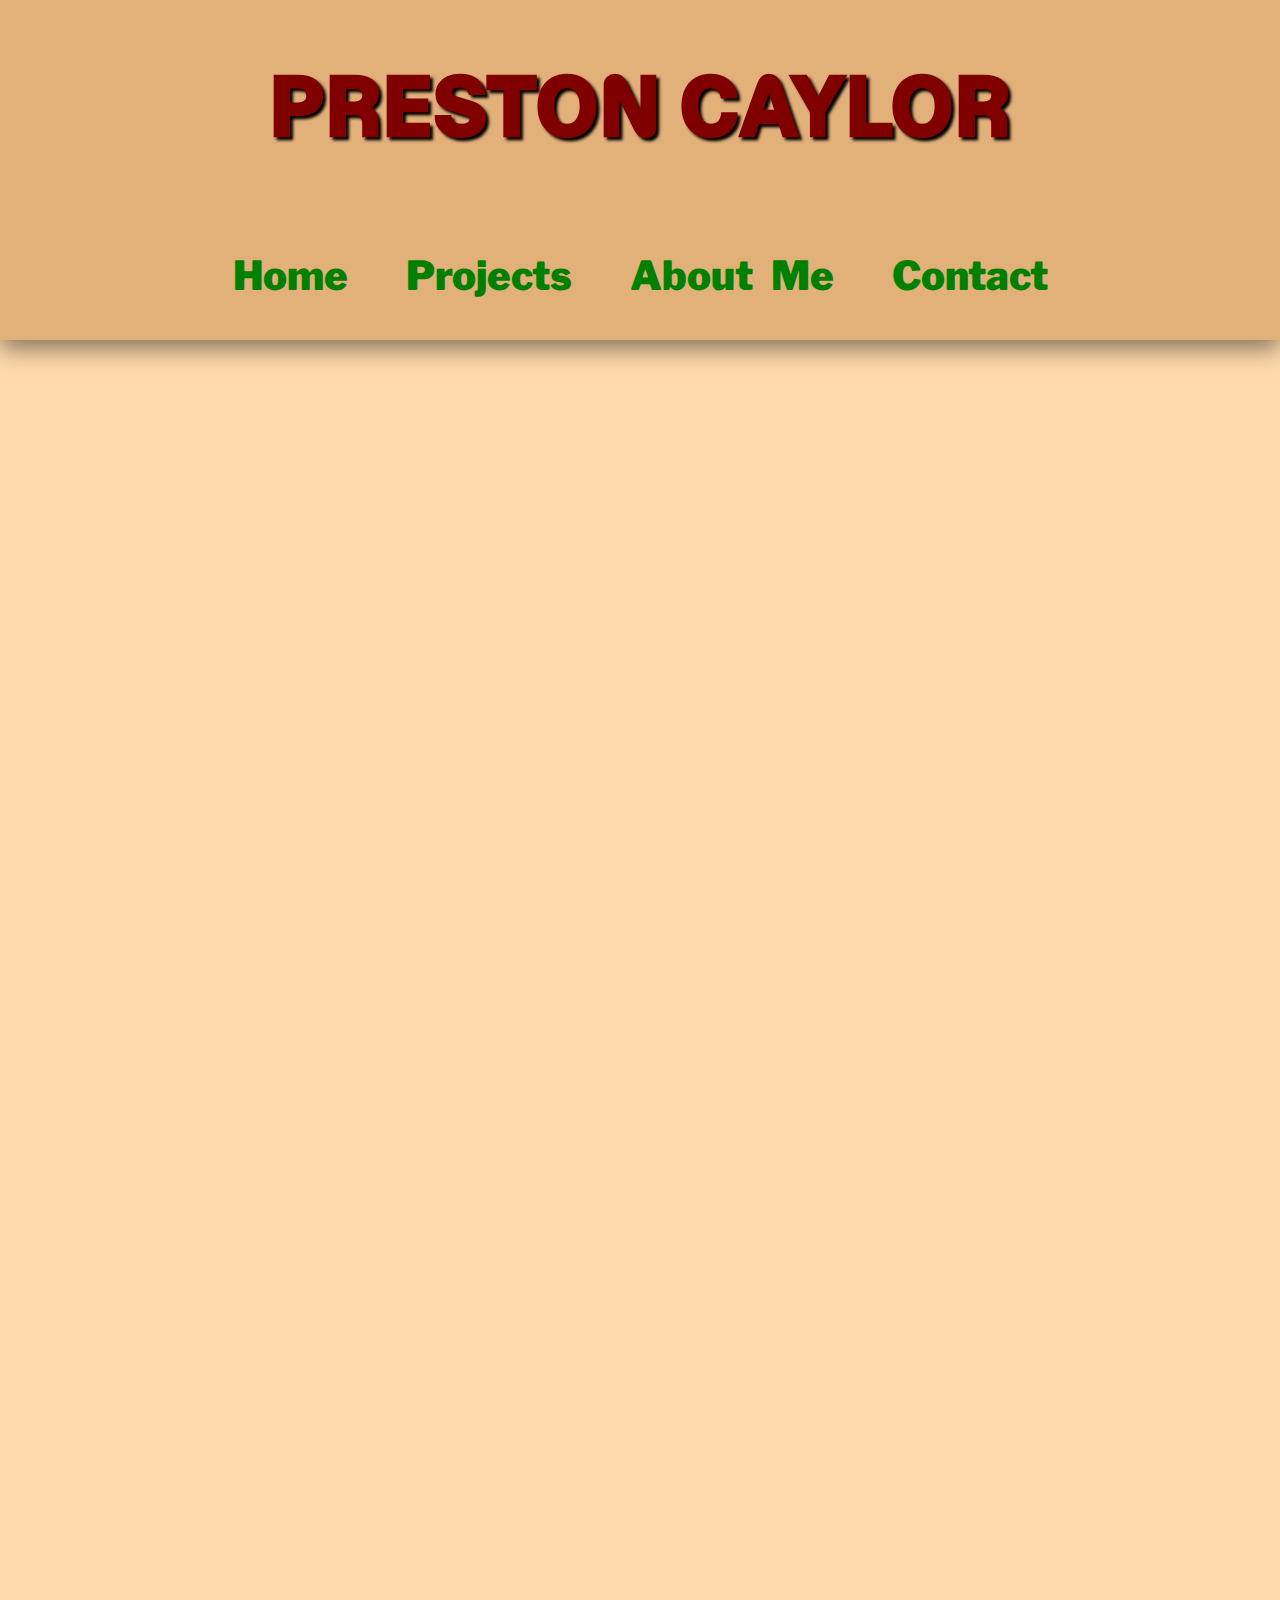
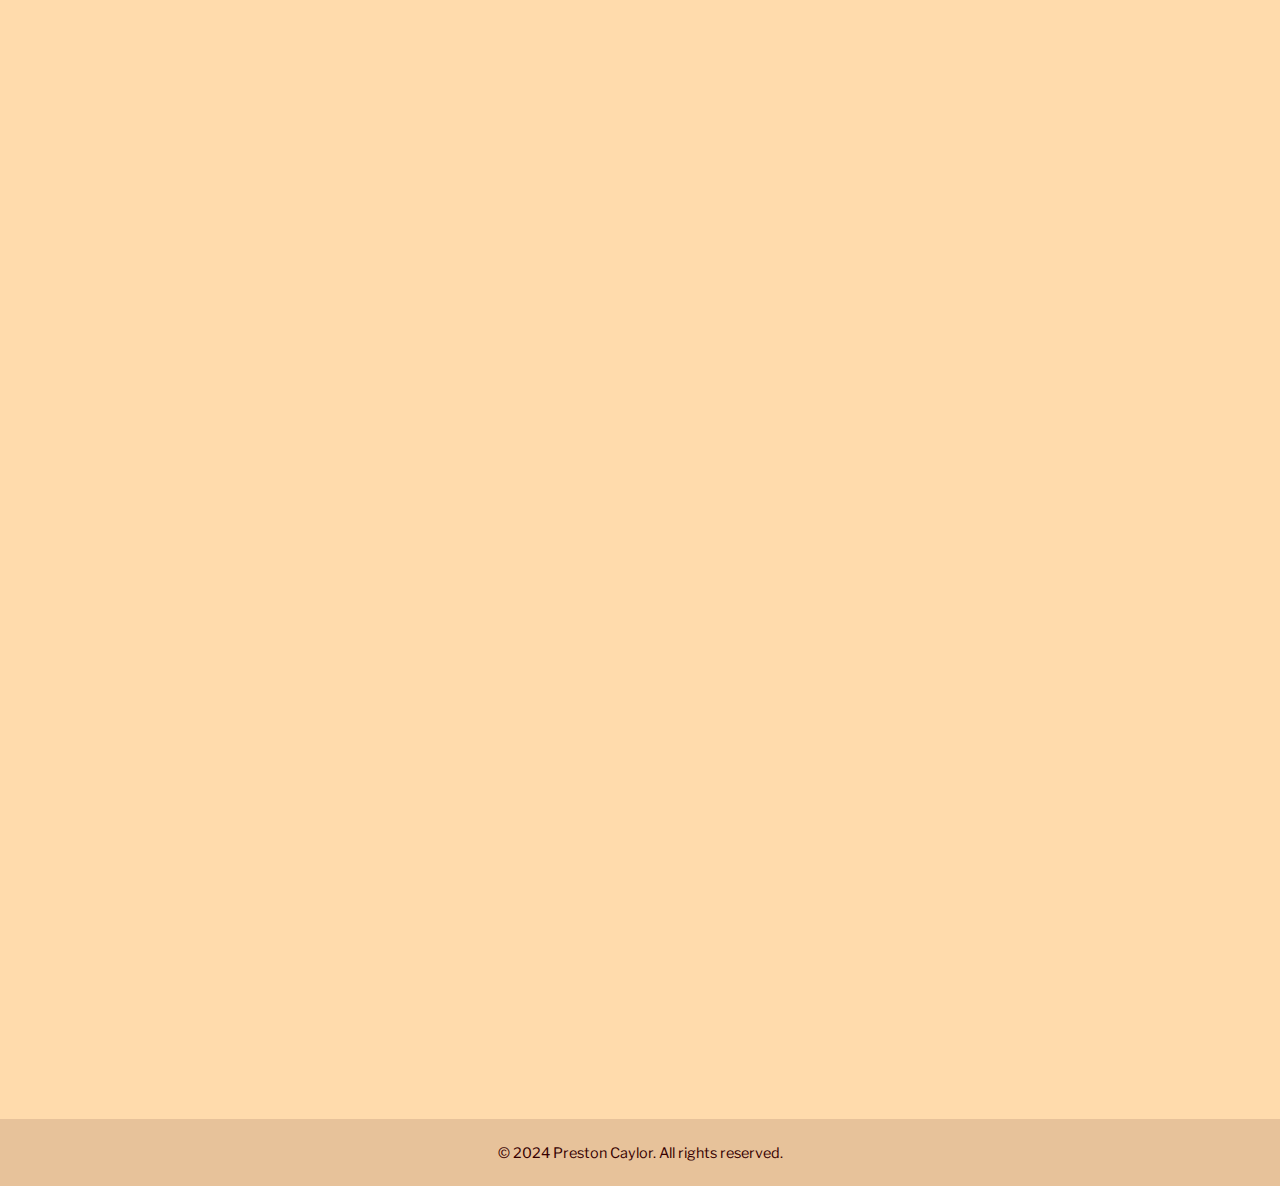
<file: index.html>
<!DOCTYPE html>
<html lang="en">
<head>
    <meta charset="UTF-8">
    <meta name="viewport" content="width=device-width, initial-scale=1.0">
    <link rel="stylesheet" href="style.css" />
    <div class="google-fonts">
        <link href="https://fonts.googleapis.com/css2?family=Momo+Trust+Display&display=swap" rel="stylesheet">
        <link href="https://fonts.googleapis.com/css2?family=Libre+Franklin:ital,wght@0,100..900;1,100..900&family=Momo+Trust+Display&display=swap" rel="stylesheet">

    </div>

    <title>Portfolio - Home</title>
</head>
<body>
    <header>
        <div class="menubar">
            <h1 style="text-shadow: 3px 3px 3px black; font-size: 100%;">
                PRESTON CAYLOR
            </h1>
            <!--hyperlinks for header-->
            <div class="links">
                <p style="font-size: 50%;">
                    <a href="index.html">Home</a>
                    <a href="projects.html">Projects</a>
                    <a href="about.html" style="word-spacing: 10px;">About Me</a>
                    <a href="contact.html">Contact</a>
                </p>
            </div>
        </div>
    </header>

    <div class="middle">
        <p>
            <br>
            <img src="pfp.JPG" class="pfp">
            <h2>PRESTON CAYLOR</h2>
            <br><br>
            <hr>
            <br>
            <h3>HELLO!!</h3> <br>
            My name is Preston Caylor, I am student at Wichita State University studying Computer Science. I am also learning web development on the side to further my skills. <br>
            I created this portfolio website to showcase my skills and projects. Feel free to explore the different sections to learn more about me and my work!
        </p>
        <hr>

        <!-- CODING LANGUAGES TABLE -->
        <p>CODING LANGUAGES KNOWN:</p>
        <table border="1" cellpadding="8" cellspacing="0" style="width: 100%; margin: auto; border-collapse: collapse;">
            <thead>
            <tr style="background-color: #d6a760;">
                <th>Name</th>
                <th>Proficiency</th>
                <th>Years of Experience</th>
                <th>Acquired</th>
            </tr>
            </thead>
            <tbody>

            <tr>
                <td>HTML</td>
                <td>Advanced</td>
                <td>2 years</td>
                <td>Self-taught Codecademy</td>
            </tr>
            <tr>
                <td>CSS</td>
                <td>Advanced</td>
                <td>2 years</td>
                <td>Self-taught Codecademy</td>
            </tr>
            <tr>
                <td>C++</td>
                <td>Intermediate</td>
                <td>2 Years</td>
                <td>Wichita State University</td>
            </tr>            
            <tr>
                <td>Python</td>
                <td>Intermediate</td>
                <td>>1 year</td>
                <td>Wichita State University<br>Self-Taught</td>
            </tr>
            <tr>
                <td>C# (Unity)</td>
                <td>Beginner</td>
                <td>>1 year</td>
                <td>Self-Taught Unity Learn</td>
            </tr>
            </tbody>
        </table>
        <br>
        <hr>
        <br>

    </div>
    <footer>
        <p>
            &copy; 2024 Preston Caylor. All rights reserved.
        </p>
    </footer>

</body>
</html>
</file>
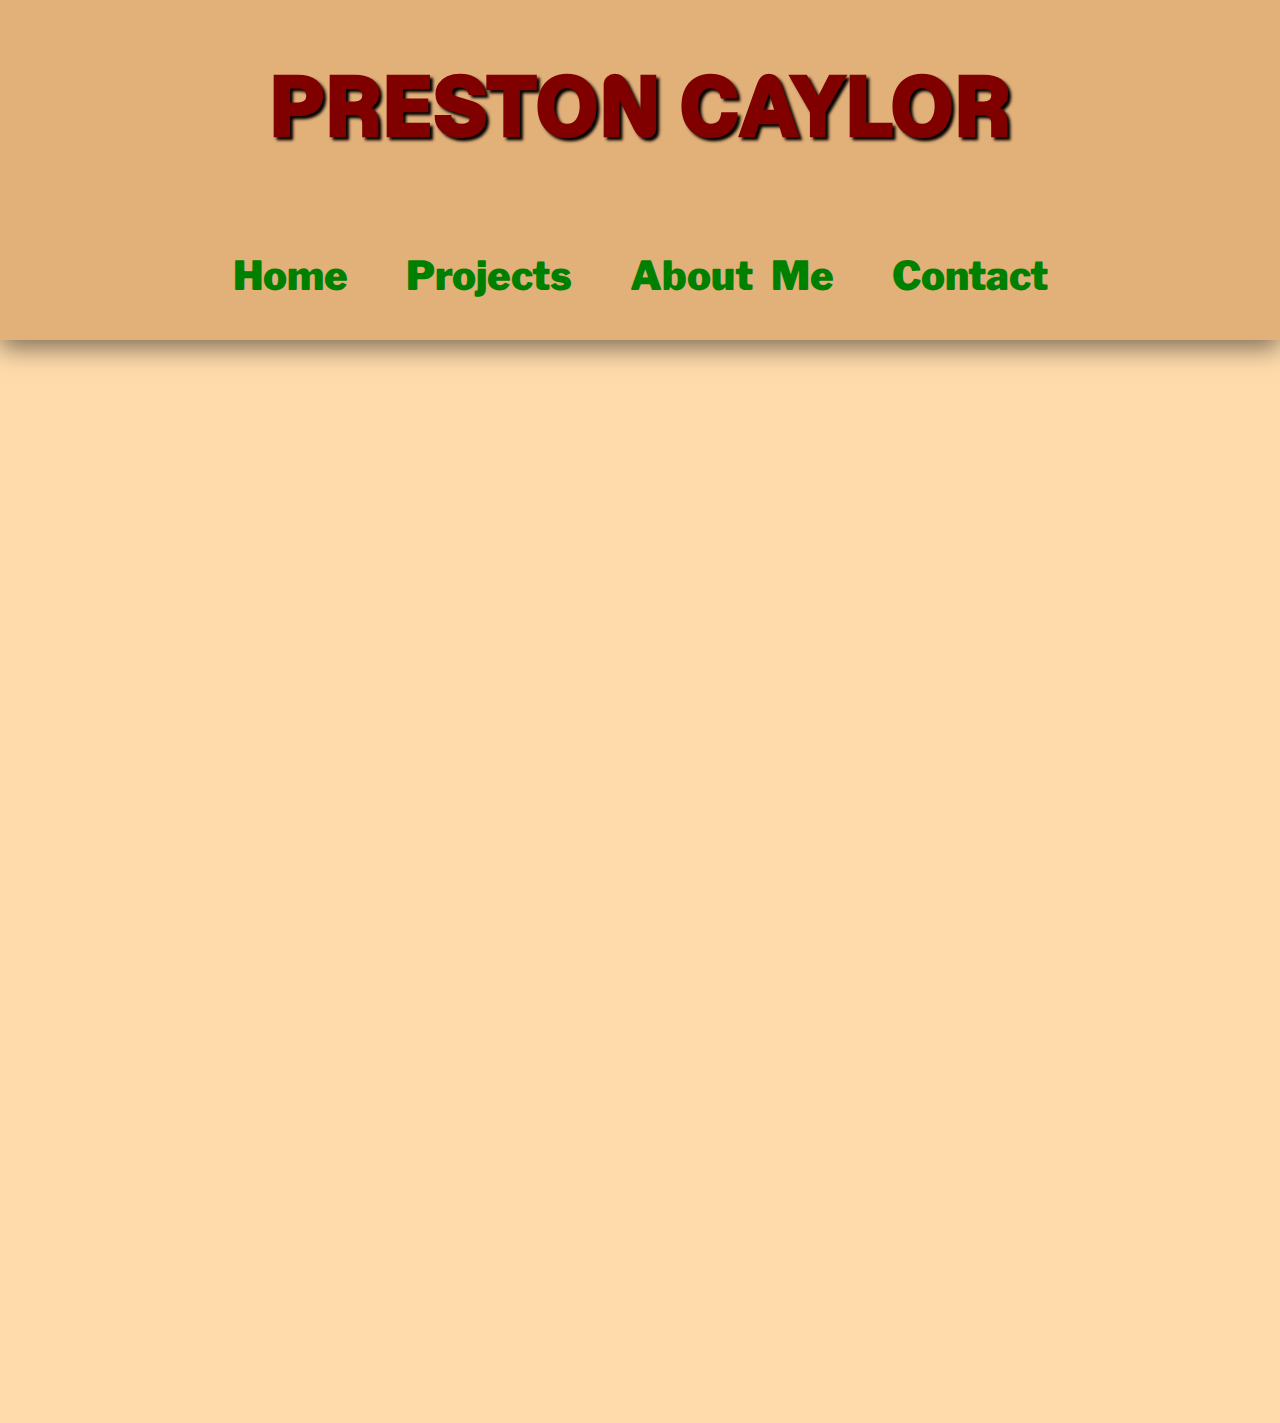
<file: about.html>
<!DOCTYPE html>
<html lang="en">
<head>
    <meta charset="UTF-8">
    <meta name="viewport" content="width=device-width, initial-scale=1.0">
    <link rel="stylesheet" href="style.css" />
    <div class="google-fonts">
        <link href="https://fonts.googleapis.com/css2?family=Momo+Trust+Display&display=swap" rel="stylesheet">
        <link href="https://fonts.googleapis.com/css2?family=Libre+Franklin:ital,wght@0,100..900;1,100..900&family=Momo+Trust+Display&display=swap" rel="stylesheet">

    </div>

    <title>Portfolio - Home</title>
</head>
<body>
    <header>
        <div class="menubar">
            <h1 style="text-shadow: 3px 3px 3px black; font-size: 100%;">
                PRESTON CAYLOR
            </h1>
            <!--hyperlinks for header-->
            <div class="links">
                <p style="font-size: 50%;">
                    <a href="index.html">Home</a>
                    <a href="projects.html">Projects</a>
                    <a href="about.html" style="word-spacing: 10px;">About Me</a>
                    <a href="contact.html">Contact</a>
                </p>
            </div>
        </div>
    </header>
    <div class="middle">
        <h1>PERSONAL LIFE</h1>
        <p>
            I have a beautiful wife of 4 years, Kaylee. <br>
            I have a wonderful daughter, Evie 
            <br>who just turned 2 years old this year!<br>
            We have a puppy named Charlie who is a Goldenpoodle which I begged my wife for!<br>
        </p>


        <br><hr>

        <h1>PROFESSIONAL LIFE</h1>
        <p>
            I have worked for CybertronIT/ClxGaming for almost a year now doing computer testing.<br>
            I have yet to have a coding based profession, but I am still currently looking.<br>
            I have a Bachelor's of Science in Computer Science from Wichita State Univerity.<br>
        </p>
    </div>
</body>
</html>
</file>
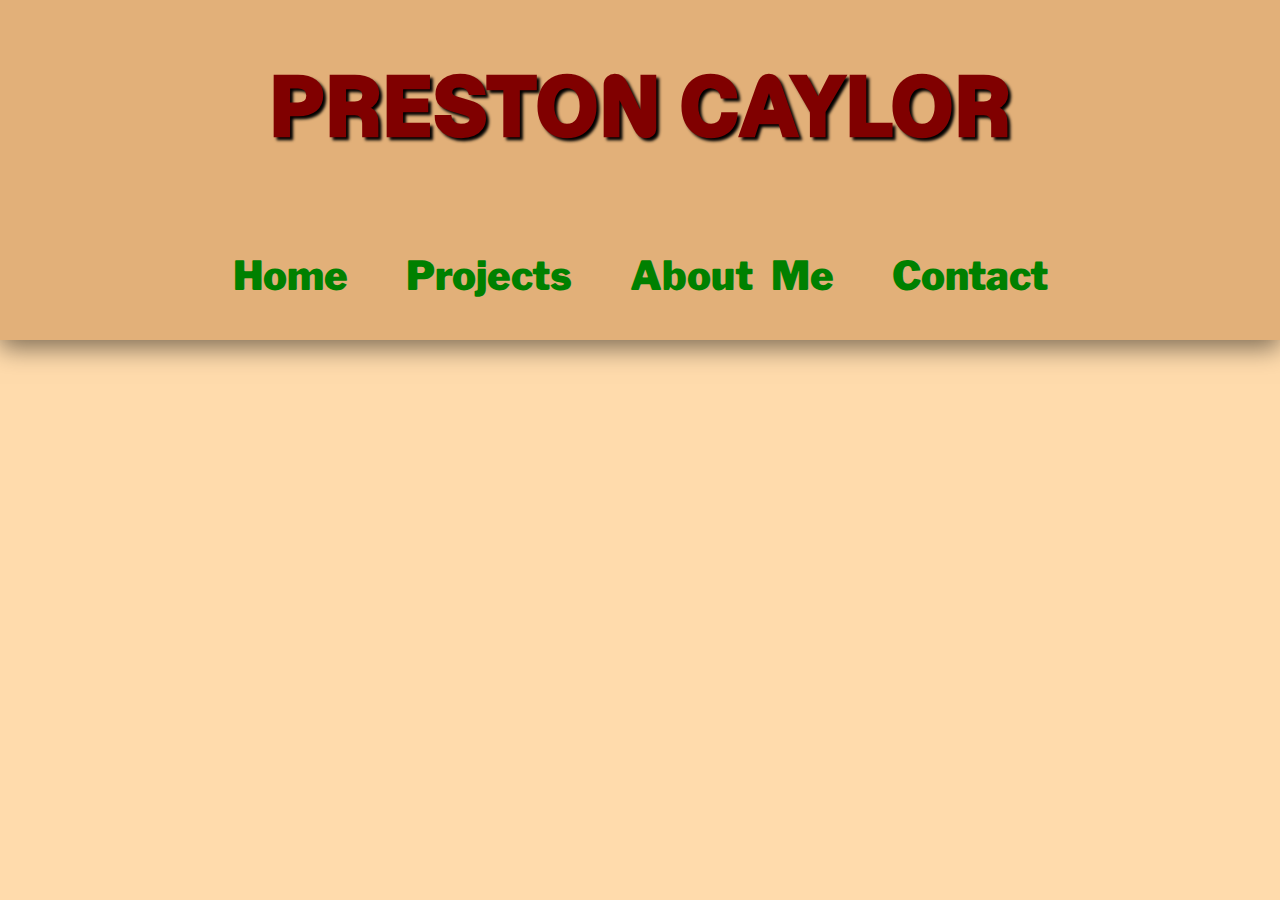
<file: contact.html>
<!DOCTYPE html>
<html lang="en">
<head>
    <meta charset="UTF-8">
    <meta name="viewport" content="width=device-width, initial-scale=1.0">
    <link rel="stylesheet" href="style.css" />
    <div class="google-fonts">
        <link href="https://fonts.googleapis.com/css2?family=Momo+Trust+Display&display=swap" rel="stylesheet">
        <link href="https://fonts.googleapis.com/css2?family=Libre+Franklin:ital,wght@0,100..900;1,100..900&family=Momo+Trust+Display&display=swap" rel="stylesheet">

    </div>

    <title>Portfolio - Home</title>
</head>
<body>
    <header>
        <div class="menubar">
            <h1 style="text-shadow: 3px 3px 3px black; font-size: 100%;">
                PRESTON CAYLOR
            </h1>
            <!--hyperlinks for header-->
            <div class="links">
                <p style="font-size: 50%;">
                    <a href="index.html">Home</a>
                    <a href="projects.html">Projects</a>
                    <a href="about.html" style="word-spacing: 10px;">About Me</a>
                    <a href="contact.html">Contact</a>
                </p>
            </div>
        </div>
    </header>

    <div class="middle">
        <h2>Contact Me</h2>
        <p>If you would like to get in touch, please reach out via email, connect with me on LinkedIn, or via Upwork.</p>
        <ul>
            <li>Email: prestoncaylor@gmail.com</li>
            <li>LinkedIn: <a href="https://www.linkedin.com/in/preston-caylor-123456789/" target="_blank"> Preston Caylor</a></li>
            <li>Upwork: <a href="https://www.upwork.com/freelancers/~01c3886188729203df?mp_source=share" target="_blank">Preston C.</a></li>
        </ul>
    </div>
</body>
</html>
</file>
<file: style.css>
/*general*/
body{
    background-color: rgb(255, 219, 172);
    margin: 0;
    color:  rgb(54, 0, 0);
}
@keyframes fadeInBody {
    to {
        opacity: 1;
    }
}
p{
    font-size: 100%;
    font-family: "Libre Franklin";

}
h1 {
    font-size: 200%;
    font-weight: 1000;
}
hr {
    border: none;
    height: 2px; 
    background-color: #333; 
    width: 100%; 
    margin: 20px auto; 
}
footer {
    text-align: center;
    padding: 10px;
    background-color: rgb(231, 194, 154);
    font-family: "Libre Franklin";
    font-size: 90%;
}
@keyframes fadeInBody {
    to {
        opacity: 1;
    }
}



/*links*/
.links {
    word-spacing: 50px;
}
.links a{
    color: green;
    text-decoration: none;
}
.links a:hover{
    text-decoration: underline;
    text-shadow: 5px 5px rgba(0, 0, 0, 0.1);
}
.menubar{
    /*looks*/
    background-color: rgb(226, 176, 121);
    flex-direction: column;
    box-shadow: 0px 8px 24px rgba(0, 0, 0, 0.5);

    /*center*/
    display: flex;
    justify-content: center;
    text-align: center;

    /*text*/
    font-family: "Momo Trust Display";
    font-weight: 1000;
    font-size: 500%;
    color: maroon;
}

/*body*/
.middle{
    font-family: "Libre Franklin";
    display: flex;
    justify-content: center;
    flex-direction: column;
    align-items: center;
    text-align: center;
    padding-left: 25%;
    padding-right: 25%;
    font-size: 200%;
    opacity: 0;
    animation: fadeInBody 0.75s ease-in forwards;

}
.middle h2{
    padding: 0%;
}
.middle ul{
    padding: 2%;
}
.middle li {
    margin-bottom: 5px;
}
.pfp{
    width: 80%; 
    border: 5px solid rgb(54, 0, 0);
}
.left{
    display: flex;
    justify-content: center;
    align-items: center;
    flex-direction: column;
    padding-left: 33%;
}
</file>
